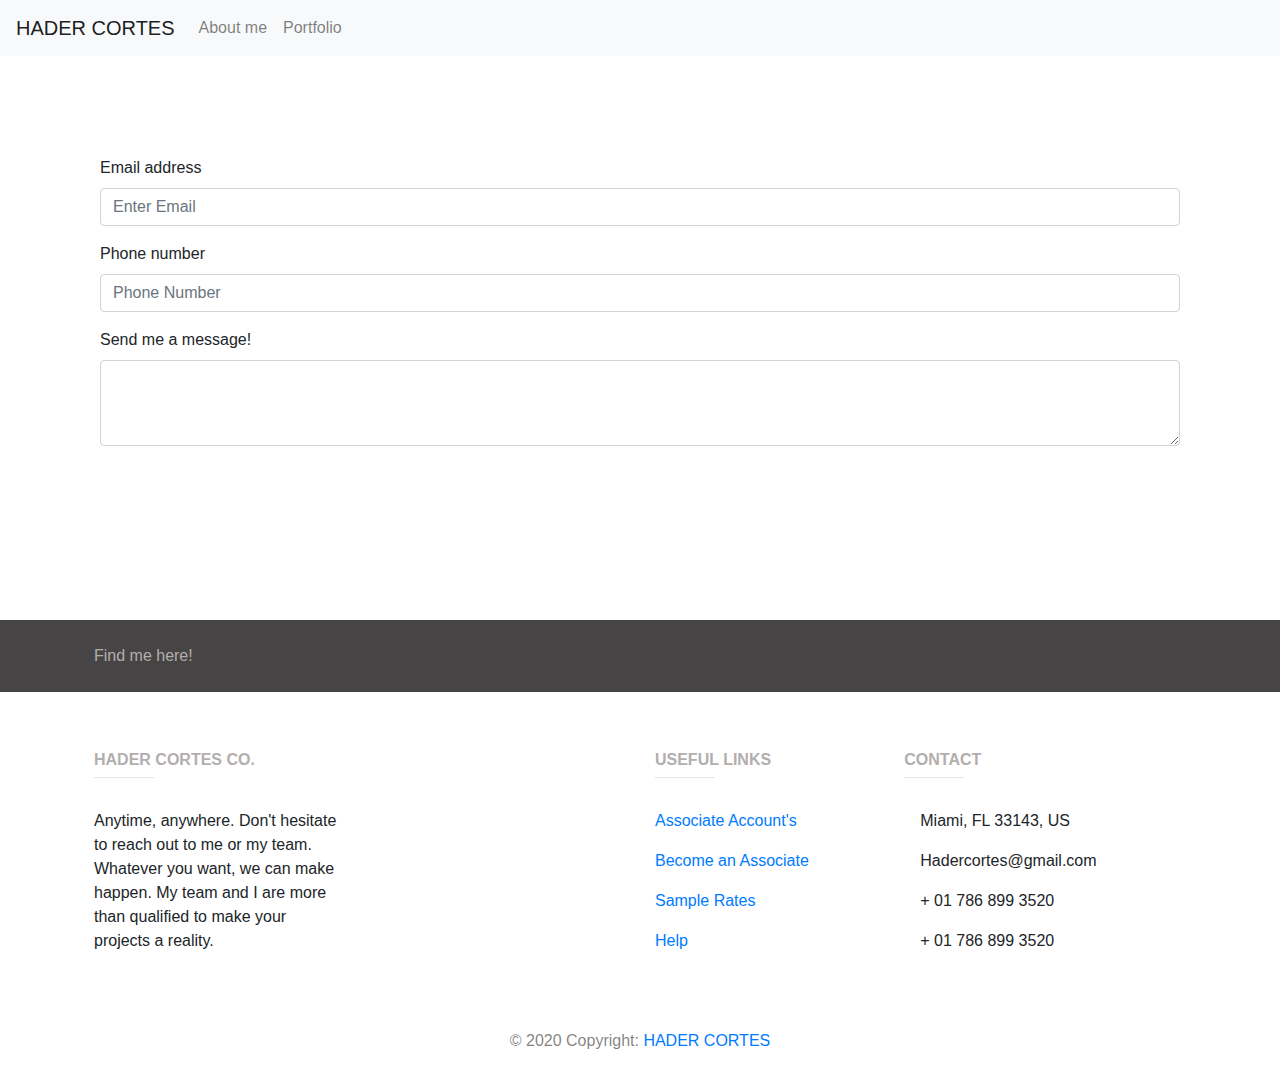
<file: Contact.html>
<!DOCTYPE html>
<html lang="en">

<head>
    <meta charset="UTF-8">
    <meta name="viewport" content="width=device-width, initial-scale=1.0">
    <title>Contact</title>
    <link rel="stylesheet" href="https://stackpath.bootstrapcdn.com/bootstrap/4.5.2/css/bootstrap.min.css"
        integrity="sha384-JcKb8q3iqJ61gNV9KGb8thSsNjpSL0n8PARn9HuZOnIxN0hoP+VmmDGMN5t9UJ0Z" crossorigin="anonymous">
    <link rel="stylesheet" href="./style.css">
    <link rel="stylesheet" href="https://cdnjs.cloudflare.com/ajax/libs/font-awesome/5.15.1/css/all.min.css"
        integrity="sha512-+4zCK9k+qNFUR5X+cKL9EIR+ZOhtIloNl9GIKS57V1MyNsYpYcUrUeQc9vNfzsWfV28IaLL3i96P9sdNyeRssA=="
        crossorigin="anonymous" />
</head>

<body>

    <!--This is the start of the navigation bar-->

    <nav class="navbar navbar-expand-lg navbar-light bg-light">
        <a class="navbar-brand" href="./index.html">HADER CORTES</a>
        <button class="navbar-toggler" type="button" data-toggle="collapse" data-target="#navbarNavAltMarkup"
            aria-controls="navbarNavAltMarkup" aria-expanded="false" aria-label="Toggle navigation">
            <span class="navbar-toggler-icon"></span>
        </button>
        <div class="collapse navbar-collapse" id="navbarNavAltMarkup">
            <div class="navbar-nav">
                <a class="nav-link" href="./index.html">About me</a>
                <a class="nav-link" href="./portfolio.html">Portfolio</a>
            </div>
        </div>
    </nav>
    <!--This is the end of the navigation bar-->

    <form>
        <div class="form-group">
            <label for="exampleInputEmail1">Email address</label>
            <input type="email" class="form-control" id="exampleInputEmail1" aria-describedby="emailHelp"
                placeholder="Enter Email">
            <small id="emailHelp" class="form-text text-muted"></small>
        </div>
        <div class="form-group">
            <label for="exampleInputPassword1">Phone number</label>
            <input type="tel" class="form-control" id="exampleInputPassword1" placeholder="Phone Number">
        </div>
        <div class="form-group">
            <label for="exampleFormControlTextarea1">Send me a message!</label>
            <textarea class="form-control" id="exampleFormControlTextarea1" rows="3"></textarea>
        </div>
        <button type="submit" class="btn btn-primary">Submit</button>
    </form>

    <footer class="page-footer font-small blue-grey lighten-5">

        <div id="footerdiv">
            <div class="container">

                <!-- Grid row-->
                <div class="row py-4 d-flex align-items-center">

                    <!-- Grid column -->
                    <div class="col-md-6 col-lg-5 text-center text-md-left mb-4 mb-md-0">
                        <h6 class="mb-0">Find me here!</h6>
                    </div>
                    <!-- Grid column -->

                    <!-- Grid column -->
                    <div class="col-md-6 col-lg-7 text-center text-md-right">

                        <!-- Facebook -->
                        <a class="fb-ic">
                            <i class="fab fa-facebook-f white-text mr-4"> </i>
                        </a>
                        <!-- Twitter -->
                        <a class="tw-ic">
                            <i class="fab fa-twitter white-text mr-4"> </i>
                        </a>
                        <!-- Google +-->
                        <a class="gplus-ic">
                            <i class="fab fa-google-plus-g white-text mr-4"> </i>
                        </a>
                        <!--Linkedin -->
                        <a class="li-ic">
                            <i class="fab fa-linkedin-in white-text mr-4"> </i>
                        </a>
                        <!--Instagram-->
                        <a class="ins-ic">
                            <i class="fab fa-instagram white-text"> </i>
                        </a>

                    </div>
                    <!-- Grid column -->

                </div>
                <!-- Grid row-->

            </div>
        </div>

        <!-- Footer Links -->
        <div class="container text-center text-md-left mt-5">

            <!-- Grid row -->
            <div class="row mt-3 dark-grey-text">

                <!-- Grid column -->
                <div class="col-md-3 col-lg-4 col-xl-3 mb-4">

                    <!-- Content -->
                    <h6 class="text-uppercase font-weight-bold">HADER CORTES co.</h6>
                    <hr class="teal accent-3 mb-4 mt-0 d-inline-block mx-auto" style="width: 60px;">
                    <p>Anytime, anywhere. Don't hesitate to reach out to me or my team. Whatever you want, we can make
                        happen. My team and I are more than qualified to make your projects a reality.</p>

                </div>
                <!-- Grid column -->

                <!-- Grid column -->
                <div class="col-md-2 col-lg-2 col-xl-2 mx-auto mb-4">


                </div>
                <!-- Grid column -->

                <!-- Grid column -->
                <div class="col-md-3 col-lg-2 col-xl-2 mx-auto mb-4">

                    <!-- Links -->
                    <h6 class="text-uppercase font-weight-bold">Useful links</h6>
                    <hr class="teal accent-3 mb-4 mt-0 d-inline-block mx-auto" style="width: 60px;">
                    <p>
                        <a class="dark-grey-text" href="#!">Associate Account's</a>
                    </p>
                    <p>
                        <a class="dark-grey-text" href="#!">Become an Associate</a>
                    </p>
                    <p>
                        <a class="dark-grey-text" href="#!">Sample Rates</a>
                    </p>
                    <p>
                        <a class="dark-grey-text" href="#!">Help</a>
                    </p>

                </div>
                <!-- Grid column -->

                <!-- Grid column -->
                <div class="col-md-4 col-lg-3 col-xl-3 mx-auto mb-md-0 mb-4">

                    <!-- Links -->
                    <h6 class="text-uppercase font-weight-bold">Contact</h6>
                    <hr class="teal accent-3 mb-4 mt-0 d-inline-block mx-auto" style="width: 60px;">
                    <p>
                        <i class="fas fa-home mr-3"></i> Miami, FL 33143, US</p>
                    <p>
                        <i class="fas fa-envelope mr-3"></i> Hadercortes@gmail.com</p>
                    <p>
                        <i class="fas fa-phone mr-3"></i> + 01 786 899 3520</p>
                    <p>
                        <i class="fas fa-print mr-3"></i> + 01 786 899 3520</p>

                </div>
                <!-- Grid column -->

            </div>
            <!-- Grid row -->

        </div>
        <!-- Footer Links -->

        <!-- Copyright -->
        <div class="footer-copyright text-center text-black-50 py-3">© 2020 Copyright:
            <a class="dark-grey-text" href="#"> HADER CORTES</a>
        </div>
        <!-- Copyright -->

    </footer>
































    <script type="text/javascript" src="https://cdnjs.cloudflare.com/ajax/libs/jquery/3.2.1/jquery.min.js"></script>
    <script src="https://maxcdn.bootstrapcdn.com/bootstrap/4.0.0/js/bootstrap.min.js"></script>
</body>

</html>
</file>
<file: style.css>
.row {
    margin: 20px -26px;
  }
  
  /* Add padding BETWEEN each column */
  .row,
  .row > .column {
    padding: 8px;
  }
  
  /* Create three equal columns that floats next to each other */
  .column {
    float: left;
    width: 33.33%;
    display: none; /* Hide all elements by default */
  }
  
  /* Clear floats after rows */ 
  .row:after {
    content: "";
    display: table;
    clear: both;
  }
  
  /* Content */
  .content {
    background-color: white;
    padding: 20px;
  }
  
  /* The "show" class is added to the filtered elements */
  .show {
    display: block;
  }
  
  /* Style the buttons */
  .btn {
    border: none;
    outline: none;
    padding: 12px 16px;
    background-color: white;
    cursor: pointer;
  }
  
  .btn:hover {
    background-color: rgb(119, 116, 116);
  }
  
  .btn.active {
    background-color: rgb(185, 25, 25);
    color: rgb(68, 36, 36);
  }.row {
    margin: 10px -16px;
  }
  
  /* Add padding BETWEEN each column */
  .row,
  .row > .column {
    padding: 10px;
  }
  
  /* Create three equal columns that floats next to each other */
  .column {
    float: right;
    width: 33.33%;
    display: none; /* Hide all elements by default */
  }
  
  /* Clear floats after rows */ 
  .row:after {
    content: "";
    display: table;
    clear: both;
  }
  
  /* Content */
  .content {
    background-color: rgb(153, 146, 146);
    padding: 10px;
  }
  
  /* The "show" class is added to the filtered elements */
  .show {
    display: block;
  }
  
  /* Style the buttons */
  .btn {
    border: none;
    outline: none;
    padding: 12px 16px;
    background-color: white;
    cursor: pointer;
  }
  
  .btn:hover {
    background-color: red;
  }
  
  .btn.active {
    background-color: #666;
    color: white;
  }
  
  #footerdiv {
    background-color: rgb(70, 68, 68);
  }
  
  #footerCTA {
    color: white;
  }
  
  form{
    padding: 100px;
  }
  
  nav{
    background-color: rgb(228, 18, 18);
  }
  
  .fas{
    color:black;
  }
  
  h6{
    color: rgb(179, 174, 174);
  }
  
  @media screen and (max-width: 760px;);
</file>
